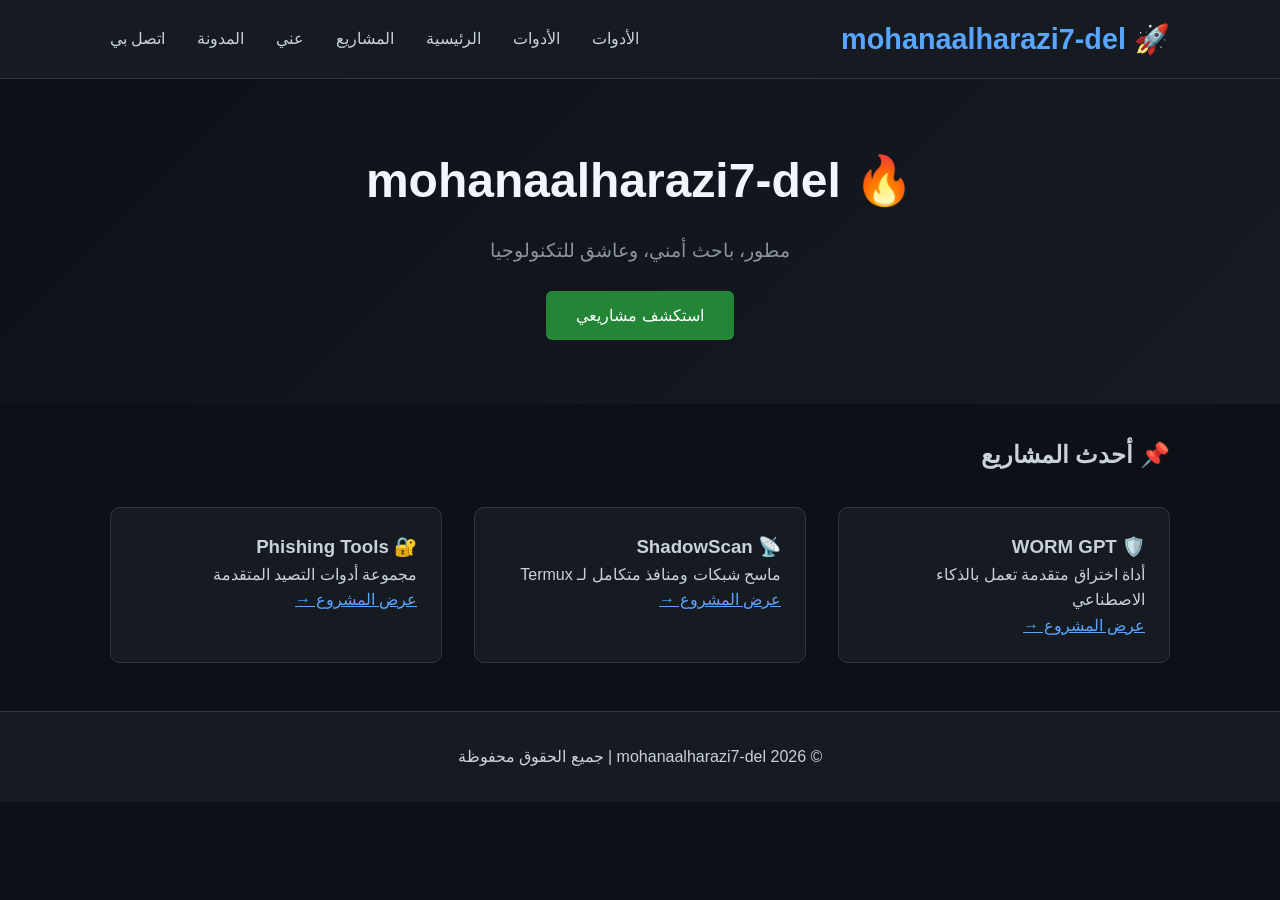
<file: index.html>
<!DOCTYPE html>
<html lang="ar" dir="rtl">
<head>
    <meta charset="UTF-8">
    <meta name="viewport" content="width=device-width, initial-scale=1.0">
    <title>mohanaalharazi7-del | الموقع الرسمي</title>
    <link rel="stylesheet" href="css/style.css">
</head>
<body>
    <header>
        <div class="container">
            <nav>
                <div class="logo">🚀 mohanaalharazi7-del</div>
                <ul>
<li><a href="tools.html">الأدوات</a></li>
<li><a href="tools.html">الأدوات</a></li>
                    <li><a href="index.html">الرئيسية</a></li>
                    <li><a href="projects.html">المشاريع</a></li>
                    <li><a href="about.html">عني</a></li>
                    <li><a href="blog.html">المدونة</a></li>
                    <li><a href="contact.html">اتصل بي</a></li>
                </ul>
            </nav>
        </div>
    </header>

    <section class="hero">
        <div class="container">
            <h1>🔥 mohanaalharazi7-del</h1>
            <p>مطور، باحث أمني، وعاشق للتكنولوجيا</p>
            <a href="projects.html" class="btn">استكشف مشاريعي</a>
        </div>
    </section>

    <div class="container">
        <h2 style="margin: 2rem 0;">📌 أحدث المشاريع</h2>
        <div class="projects-grid">
            <div class="project-card">
                <h3>🛡️ WORM GPT</h3>
                <p>أداة اختراق متقدمة تعمل بالذكاء الاصطناعي</p>
                <a href="#" style="color: #58a6ff;">عرض المشروع →</a>
            </div>
            <div class="project-card">
                <h3>📡 ShadowScan</h3>
                <p>ماسح شبكات ومنافذ متكامل لـ Termux</p>
                <a href="#" style="color: #58a6ff;">عرض المشروع →</a>
            </div>
            <div class="project-card">
                <h3>🔐 Phishing Tools</h3>
                <p>مجموعة أدوات التصيد المتقدمة</p>
                <a href="#" style="color: #58a6ff;">عرض المشروع →</a>
            </div>
        </div>
    </div>

    <footer>
        <div class="container">
            <p>© 2026 mohanaalharazi7-del | جميع الحقوق محفوظة</p>
        </div>
    </footer>
</body>
</html>
</file>
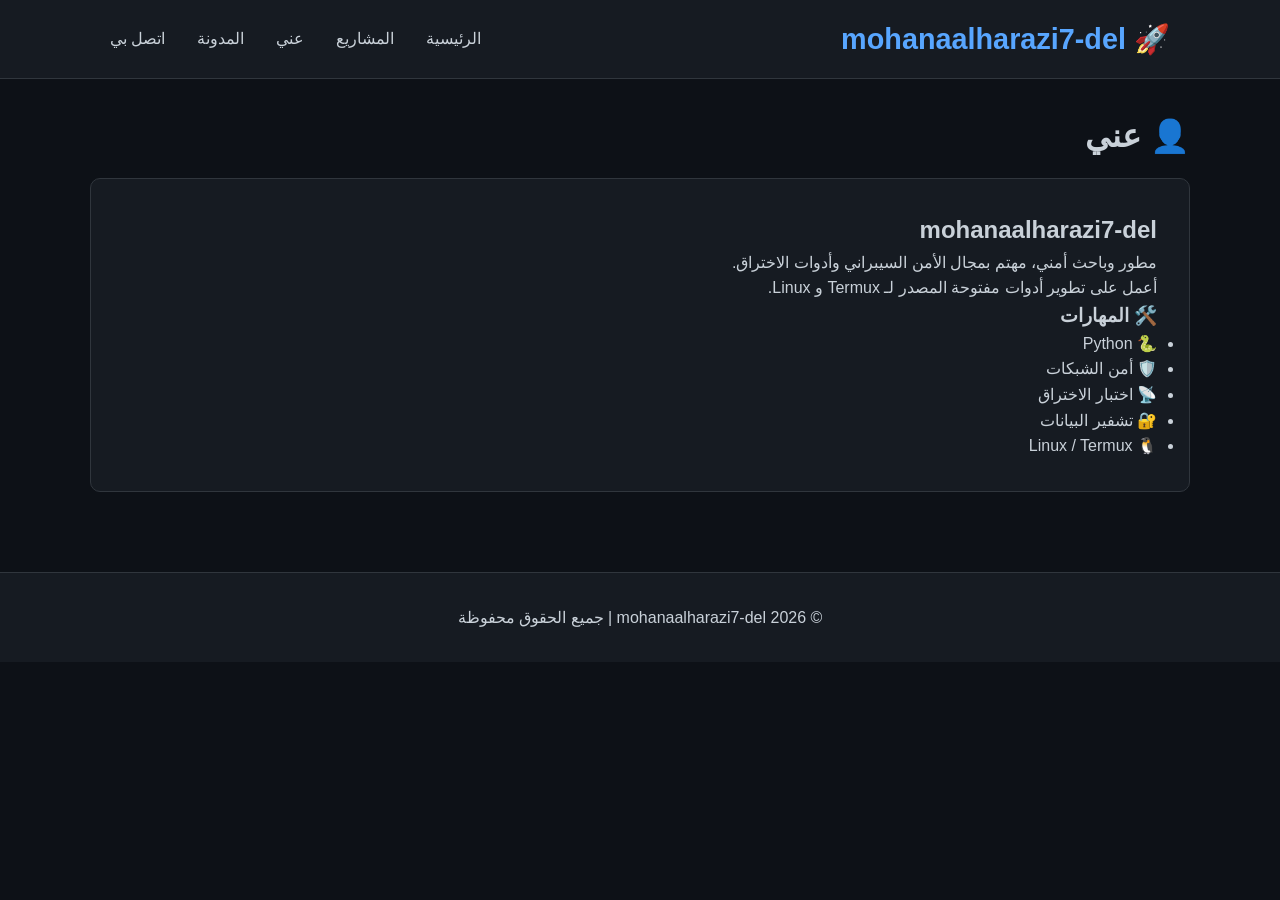
<file: about.html>
<!DOCTYPE html>
<html lang="ar" dir="rtl">
<head>
    <meta charset="UTF-8">
    <meta name="viewport" content="width=device-width, initial-scale=1.0">
    <title>عني - mohanaalharazi7-del</title>
    <link rel="stylesheet" href="css/style.css">
</head>
<body>
    <header>
        <div class="container">
            <nav>
                <div class="logo">🚀 mohanaalharazi7-del</div>
                <ul>
                    <li><a href="index.html">الرئيسية</a></li>
                    <li><a href="projects.html">المشاريع</a></li>
                    <li><a href="about.html">عني</a></li>
                    <li><a href="blog.html">المدونة</a></li>
                    <li><a href="contact.html">اتصل بي</a></li>
                </ul>
            </nav>
        </div>
    </header>

    <div class="container" style="padding: 2rem 0;">
        <h1>👤 عني</h1>
        <div style="background: #161b22; padding: 2rem; border-radius: 10px; border: 1px solid #30363d; margin-top: 1rem;">
            <h2>mohanaalharazi7-del</h2>
            <p>مطور وباحث أمني، مهتم بمجال الأمن السيبراني وأدوات الاختراق.</p>
            <p>أعمل على تطوير أدوات مفتوحة المصدر لـ Termux و Linux.</p>
            <h3>🛠️ المهارات</h3>
            <ul>
                <li>🐍 Python</li>
                <li>🛡️ أمن الشبكات</li>
                <li>📡 اختبار الاختراق</li>
                <li>🔐 تشفير البيانات</li>
                <li>🐧 Linux / Termux</li>
            </ul>
        </div>
    </div>

    <footer>
        <div class="container">
            <p>© 2026 mohanaalharazi7-del | جميع الحقوق محفوظة</p>
        </div>
    </footer>
</body>
</html>
</file>
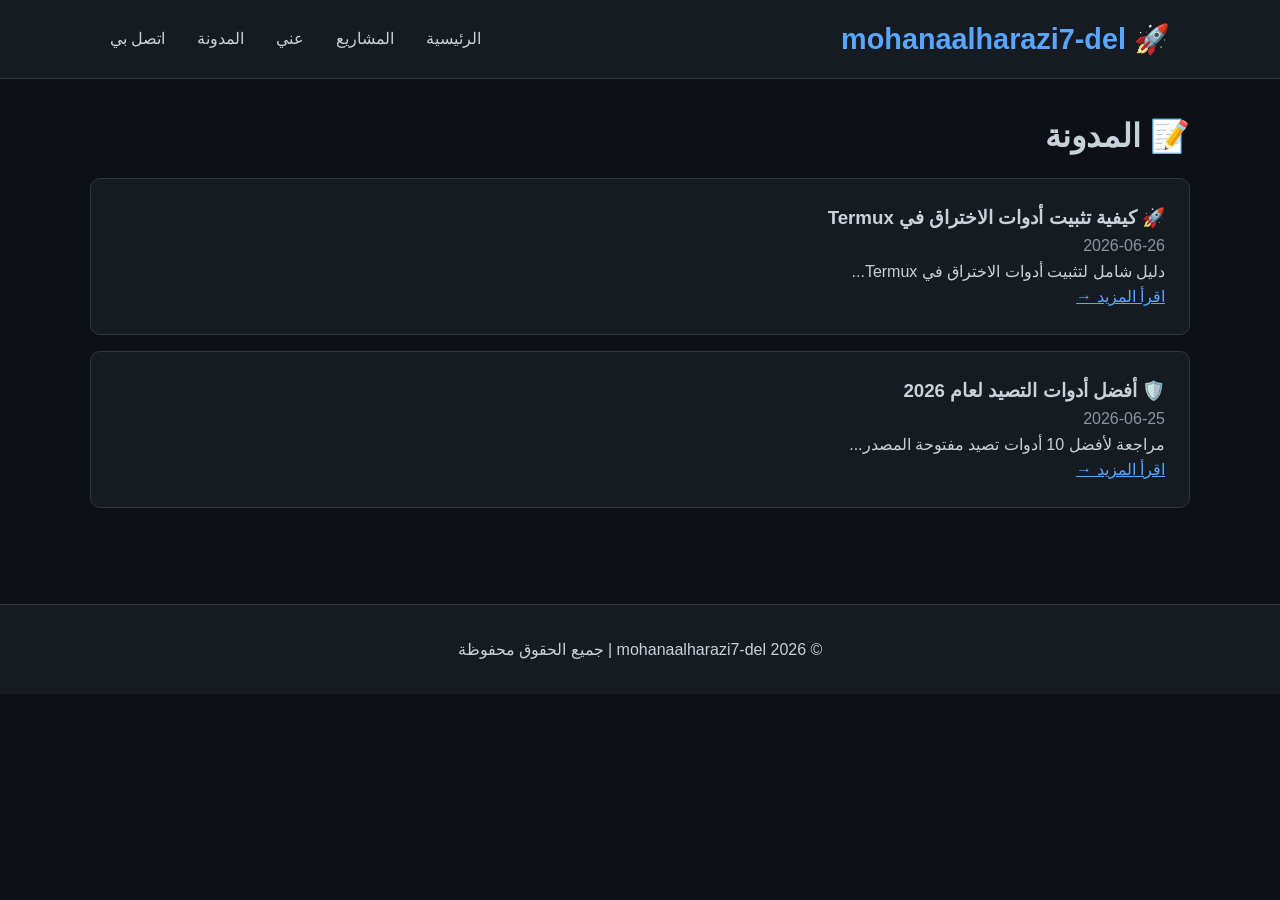
<file: blog.html>
<!DOCTYPE html>
<html lang="ar" dir="rtl">
<head>
    <meta charset="UTF-8">
    <meta name="viewport" content="width=device-width, initial-scale=1.0">
    <title>المدونة - mohanaalharazi7-del</title>
    <link rel="stylesheet" href="css/style.css">
</head>
<body>
    <header>
        <div class="container">
            <nav>
                <div class="logo">🚀 mohanaalharazi7-del</div>
                <ul>
                    <li><a href="index.html">الرئيسية</a></li>
                    <li><a href="projects.html">المشاريع</a></li>
                    <li><a href="about.html">عني</a></li>
                    <li><a href="blog.html">المدونة</a></li>
                    <li><a href="contact.html">اتصل بي</a></li>
                </ul>
            </nav>
        </div>
    </header>

    <div class="container" style="padding: 2rem 0;">
        <h1>📝 المدونة</h1>
        <div style="background: #161b22; padding: 1.5rem; border-radius: 10px; border: 1px solid #30363d; margin: 1rem 0;">
            <h3>🚀 كيفية تثبيت أدوات الاختراق في Termux</h3>
            <p style="color: #8b949e;">2026-06-26</p>
            <p>دليل شامل لتثبيت أدوات الاختراق في Termux...</p>
            <a href="#" style="color: #58a6ff;">اقرأ المزيد →</a>
        </div>
        <div style="background: #161b22; padding: 1.5rem; border-radius: 10px; border: 1px solid #30363d; margin: 1rem 0;">
            <h3>🛡️ أفضل أدوات التصيد لعام 2026</h3>
            <p style="color: #8b949e;">2026-06-25</p>
            <p>مراجعة لأفضل 10 أدوات تصيد مفتوحة المصدر...</p>
            <a href="#" style="color: #58a6ff;">اقرأ المزيد →</a>
        </div>
    </div>

    <footer>
        <div class="container">
            <p>© 2026 mohanaalharazi7-del | جميع الحقوق محفوظة</p>
        </div>
    </footer>
</body>
</html>
</file>
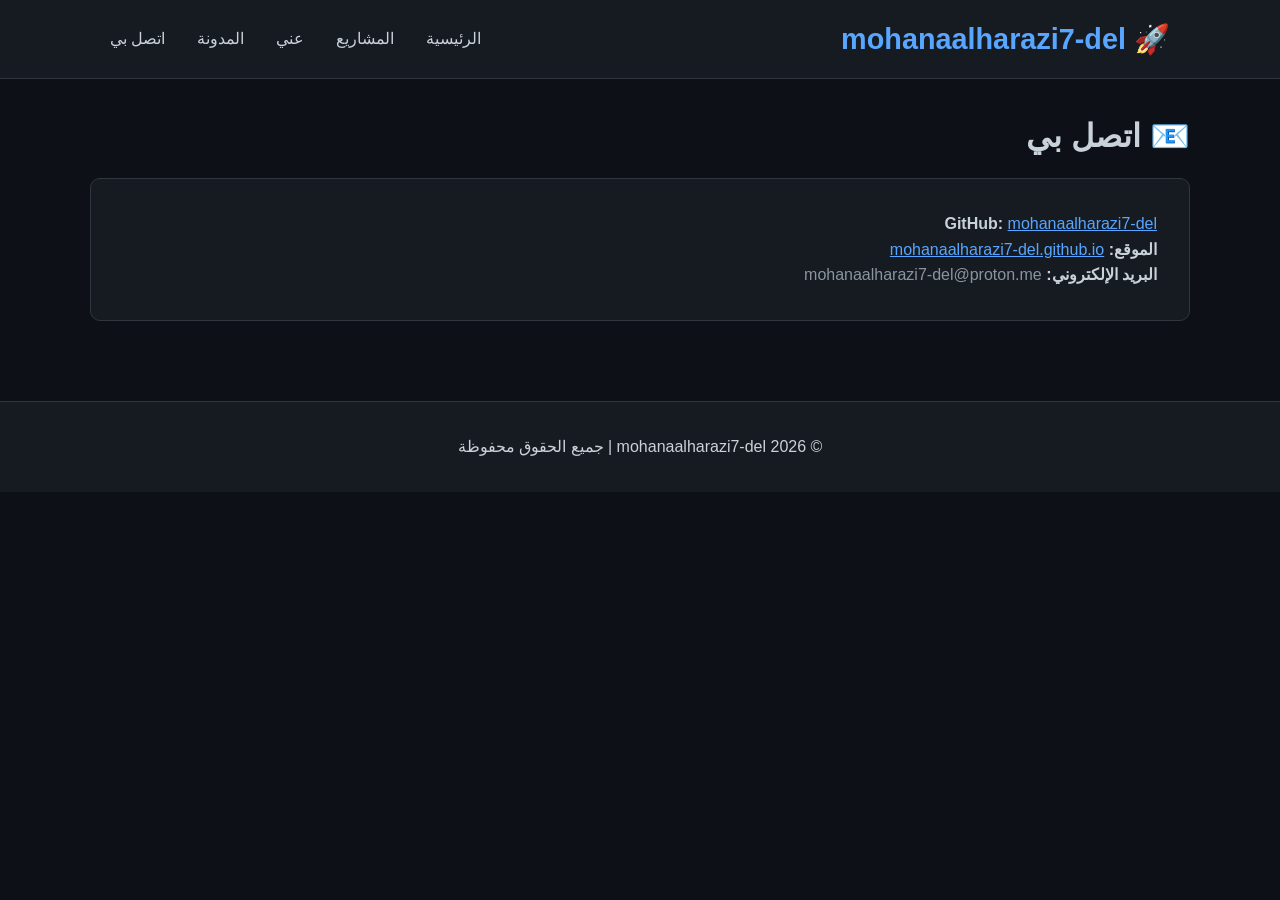
<file: contact.html>
<!DOCTYPE html>
<html lang="ar" dir="rtl">
<head>
    <meta charset="UTF-8">
    <meta name="viewport" content="width=device-width, initial-scale=1.0">
    <title>اتصل بي - mohanaalharazi7-del</title>
    <link rel="stylesheet" href="css/style.css">
</head>
<body>
    <header>
        <div class="container">
            <nav>
                <div class="logo">🚀 mohanaalharazi7-del</div>
                <ul>
                    <li><a href="index.html">الرئيسية</a></li>
                    <li><a href="projects.html">المشاريع</a></li>
                    <li><a href="about.html">عني</a></li>
                    <li><a href="blog.html">المدونة</a></li>
                    <li><a href="contact.html">اتصل بي</a></li>
                </ul>
            </nav>
        </div>
    </header>

    <div class="container" style="padding: 2rem 0;">
        <h1>📧 اتصل بي</h1>
        <div style="background: #161b22; padding: 2rem; border-radius: 10px; border: 1px solid #30363d; margin-top: 1rem;">
            <p><strong>GitHub:</strong> <a href="https://github.com/mohanaalharazi7-del" style="color: #58a6ff;">mohanaalharazi7-del</a></p>
            <p><strong>الموقع:</strong> <a href="https://mohanaalharazi7-del.github.io" style="color: #58a6ff;">mohanaalharazi7-del.github.io</a></p>
            <p><strong>البريد الإلكتروني:</strong> <span style="color: #8b949e;">mohanaalharazi7-del@proton.me</span></p>
        </div>
    </div>

    <footer>
        <div class="container">
            <p>© 2026 mohanaalharazi7-del | جميع الحقوق محفوظة</p>
        </div>
    </footer>
</body>
</html>
</file>
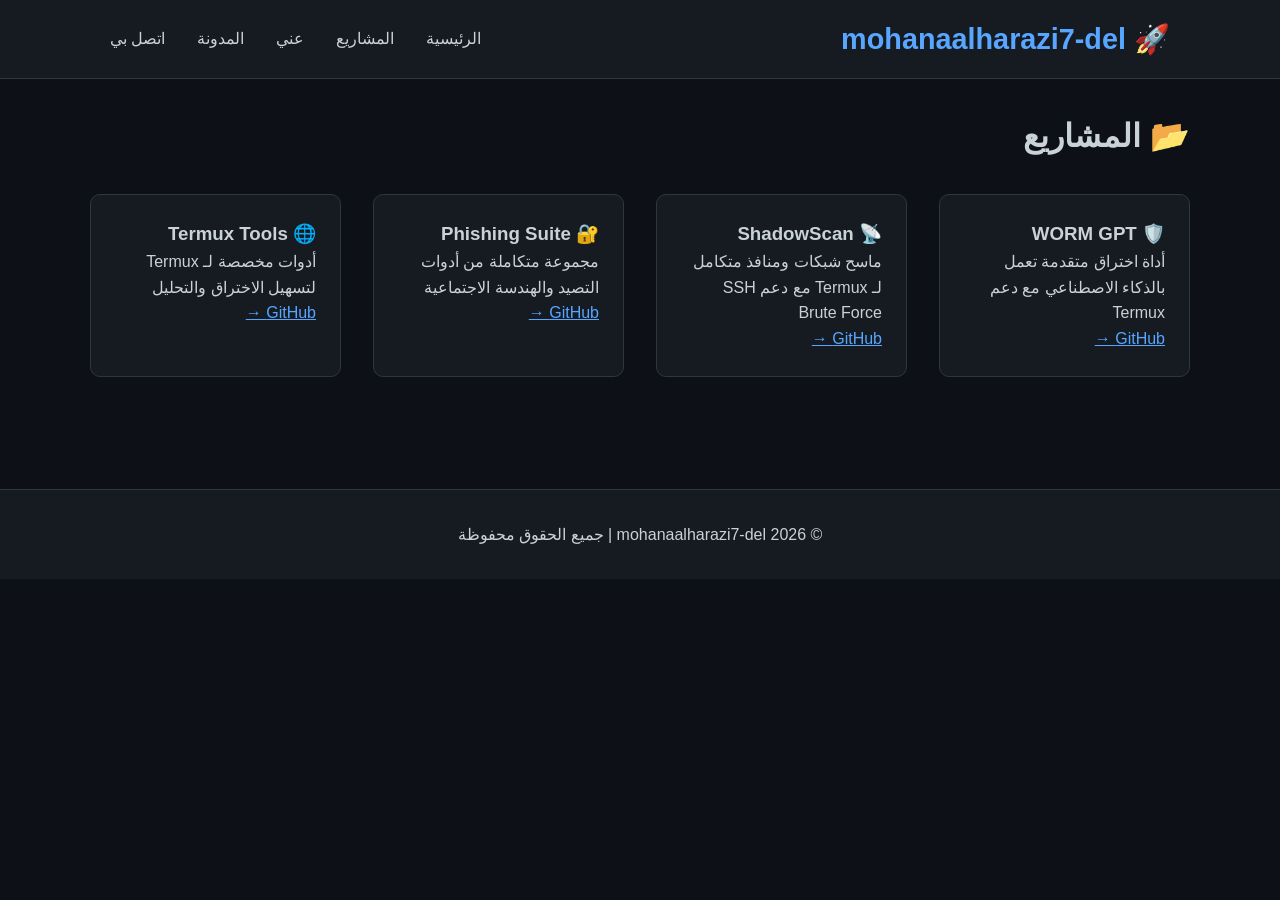
<file: projects.html>
<!DOCTYPE html>
<html lang="ar" dir="rtl">
<head>
    <meta charset="UTF-8">
    <meta name="viewport" content="width=device-width, initial-scale=1.0">
    <title>المشاريع - mohanaalharazi7-del</title>
    <link rel="stylesheet" href="css/style.css">
</head>
<body>
    <header>
        <div class="container">
            <nav>
                <div class="logo">🚀 mohanaalharazi7-del</div>
                <ul>
                    <li><a href="index.html">الرئيسية</a></li>
                    <li><a href="projects.html">المشاريع</a></li>
                    <li><a href="about.html">عني</a></li>
                    <li><a href="blog.html">المدونة</a></li>
                    <li><a href="contact.html">اتصل بي</a></li>
                </ul>
            </nav>
        </div>
    </header>

    <div class="container" style="padding: 2rem 0;">
        <h1>📂 المشاريع</h1>
        <div class="projects-grid">
            <div class="project-card">
                <h3>🛡️ WORM GPT</h3>
                <p>أداة اختراق متقدمة تعمل بالذكاء الاصطناعي مع دعم Termux</p>
                <a href="https://github.com/mohanaalharazi7-del/worm-gpt" style="color: #58a6ff;">GitHub →</a>
            </div>
            <div class="project-card">
                <h3>📡 ShadowScan</h3>
                <p>ماسح شبكات ومنافذ متكامل لـ Termux مع دعم SSH Brute Force</p>
                <a href="https://github.com/mohanaalharazi7-del/shadowscan" style="color: #58a6ff;">GitHub →</a>
            </div>
            <div class="project-card">
                <h3>🔐 Phishing Suite</h3>
                <p>مجموعة متكاملة من أدوات التصيد والهندسة الاجتماعية</p>
                <a href="https://github.com/mohanaalharazi7-del/phishing-suite" style="color: #58a6ff;">GitHub →</a>
            </div>
            <div class="project-card">
                <h3>🌐 Termux Tools</h3>
                <p>أدوات مخصصة لـ Termux لتسهيل الاختراق والتحليل</p>
                <a href="https://github.com/mohanaalharazi7-del/termux-tools" style="color: #58a6ff;">GitHub →</a>
            </div>
        </div>
    </div>

    <footer>
        <div class="container">
            <p>© 2026 mohanaalharazi7-del | جميع الحقوق محفوظة</p>
        </div>
    </footer>
</body>
</html>
</file>
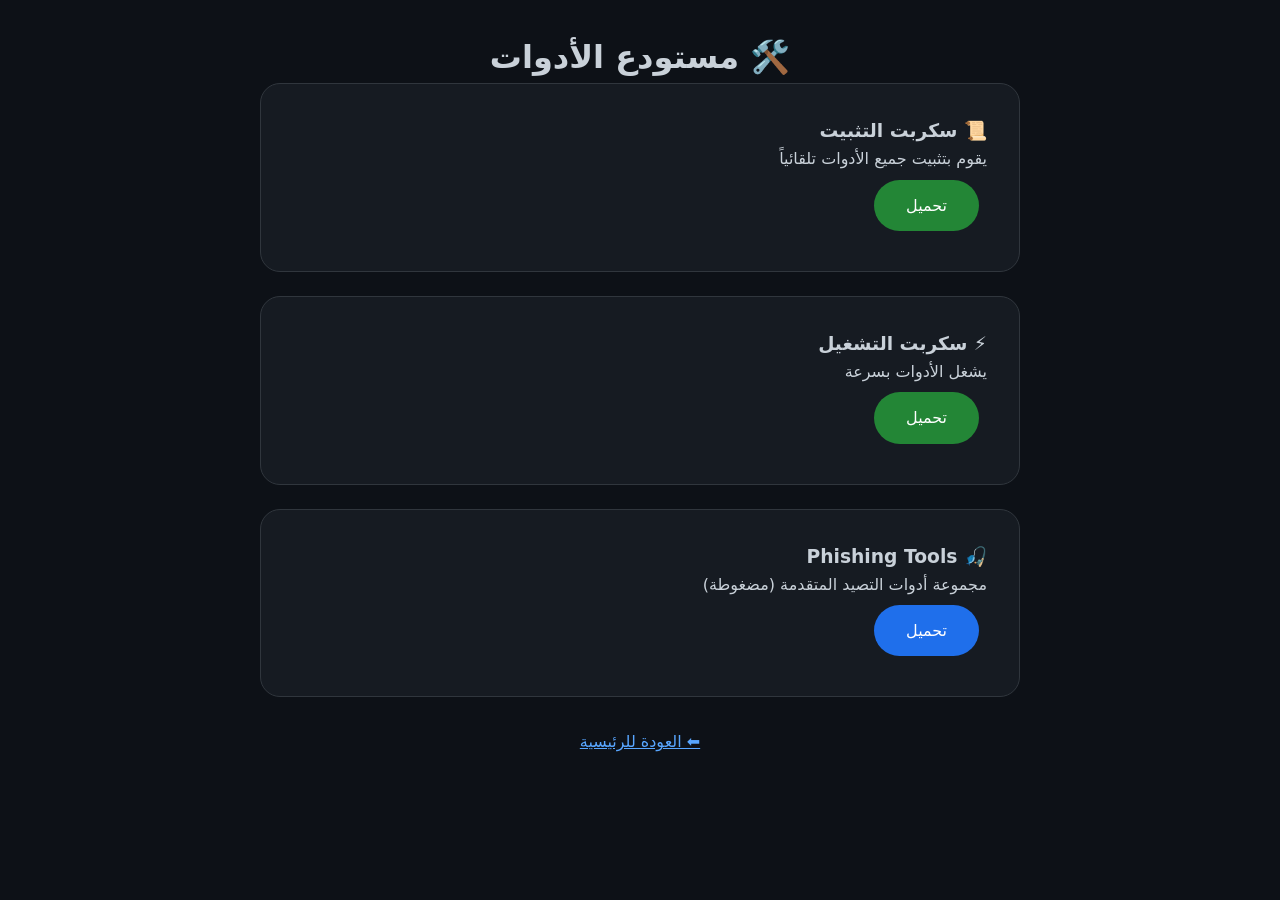
<file: tools.html>
<!DOCTYPE html>
<html lang="ar" dir="rtl">
<head>
    <meta charset="UTF-8">
    <meta name="viewport" content="width=device-width, initial-scale=1.0">
    <title>الأدوات | mohanaalharazi7-del</title>
    <link rel="stylesheet" href="css/style.css">
    <style>
        body { background: #0d1117; color: #c9d1d9; font-family: system-ui; padding: 2rem; }
        .container { max-width: 800px; margin: 0 auto; }
        .tool-card { background: #161b22; padding: 2rem; border-radius: 20px; border: 1px solid #30363d; margin-bottom: 1.5rem; }
        .btn { display: inline-block; padding: 0.8rem 2rem; background: #238636; color: white; text-decoration: none; border-radius: 50px; margin: 0.5rem; }
        .btn-blue { background: #1f6feb; }
    </style>
</head>
<body>
    <div class="container">
        <h1 style="text-align:center;">🛠️ مستودع الأدوات</h1>
        <div class="tool-card">
            <h3>📜 سكربت التثبيت</h3>
            <p>يقوم بتثبيت جميع الأدوات تلقائياً</p>
            <a href="downloads/install_tools.sh" class="btn">تحميل</a>
        </div>
        <div class="tool-card">
            <h3>⚡ سكربت التشغيل</h3>
            <p>يشغل الأدوات بسرعة</p>
            <a href="downloads/start_tools.sh" class="btn">تحميل</a>
        </div>
        <div class="tool-card">
            <h3>🎣 Phishing Tools</h3>
            <p>مجموعة أدوات التصيد المتقدمة (مضغوطة)</p>
            <a href="downloads/phishing-tools.zip" class="btn btn-blue">تحميل</a>
        </div>
        <p style="text-align:center; margin-top: 2rem;"><a href="index.html" style="color: #58a6ff;">⬅ العودة للرئيسية</a></p>
    </div>
</body>
</html>
</file>
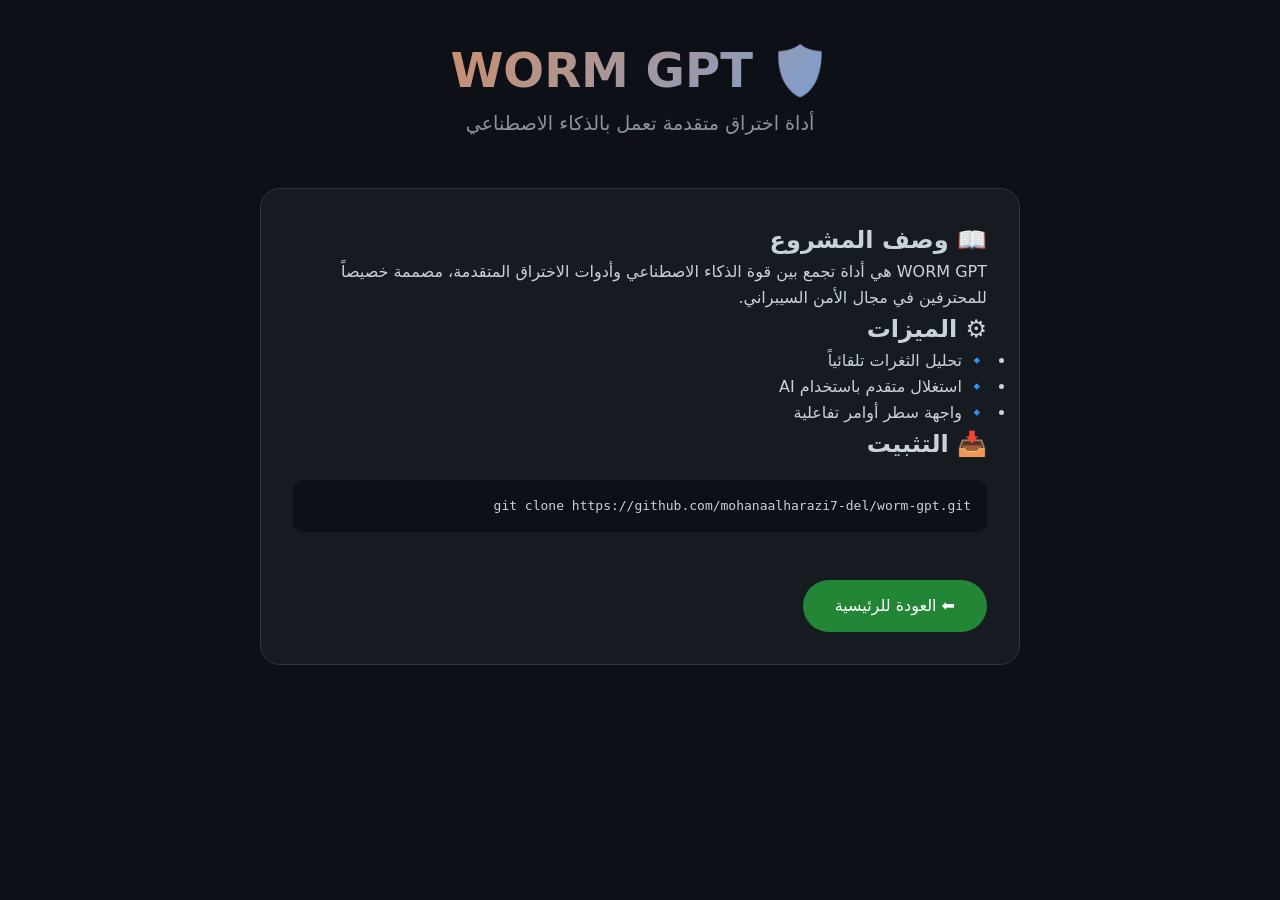
<file: worm.html>
<!DOCTYPE html>
<html lang="ar" dir="rtl">
<head>
    <meta charset="UTF-8">
    <meta name="viewport" content="width=device-width, initial-scale=1.0">
    <title>WORM GPT | المشروع الخارق</title>
    <link rel="stylesheet" href="css/style.css">
    <style>
        body { background: #0d1117; color: #c9d1d9; font-family: system-ui; padding: 2rem; }
        .container { max-width: 800px; margin: 0 auto; }
        .project-header { text-align: center; margin-bottom: 3rem; }
        .project-header h1 { font-size: 3rem; background: linear-gradient(135deg, #f0883e, #58a6ff); -webkit-background-clip: text; -webkit-text-fill-color: transparent; }
        .btn-back { display: inline-block; margin-top: 2rem; padding: 0.8rem 2rem; background: #238636; color: white; text-decoration: none; border-radius: 50px; }
    </style>
</head>
<body>
    <div class="container">
        <div class="project-header">
            <h1>🛡️ WORM GPT</h1>
            <p style="font-size: 1.2rem; color: #8b949e;">أداة اختراق متقدمة تعمل بالذكاء الاصطناعي</p>
        </div>
        <div style="background: #161b22; padding: 2rem; border-radius: 20px; border: 1px solid #30363d;">
            <h2>📖 وصف المشروع</h2>
            <p>WORM GPT هي أداة تجمع بين قوة الذكاء الاصطناعي وأدوات الاختراق المتقدمة، مصممة خصيصاً للمحترفين في مجال الأمن السيبراني.</p>
            <h2>⚙️ الميزات</h2>
            <ul>
                <li>🔹 تحليل الثغرات تلقائياً</li>
                <li>🔹 استغلال متقدم باستخدام AI</li>
                <li>🔹 واجهة سطر أوامر تفاعلية</li>
            </ul>
            <h2>📥 التثبيت</h2>
            <code style="display: block; background: #0d1117; padding: 1rem; border-radius: 10px; margin: 1rem 0;">git clone https://github.com/mohanaalharazi7-del/worm-gpt.git</code>
            <a href="index.html" class="btn-back">⬅ العودة للرئيسية</a>
        </div>
    </div>
</body>
</html>
</file>
<file: css/style.css>
* { margin: 0; padding: 0; box-sizing: border-box; }
body { 
    font-family: 'Segoe UI', Tahoma, Geneva, Verdana, sans-serif;
    background: #0d1117; 
    color: #c9d1d9;
    line-height: 1.6;
}
.container { max-width: 1100px; margin: auto; padding: 0 20px; }
header { background: #161b22; padding: 1rem 0; border-bottom: 1px solid #30363d; }
nav { display: flex; justify-content: space-between; align-items: center; flex-wrap: wrap; }
.logo { font-size: 1.8rem; color: #58a6ff; font-weight: bold; }
nav ul { display: flex; list-style: none; gap: 2rem; }
nav ul li a { color: #c9d1d9; text-decoration: none; transition: color 0.3s; }
nav ul li a:hover { color: #58a6ff; }
.hero { padding: 4rem 0; text-align: center; background: linear-gradient(135deg, #0d1117 0%, #161b22 100%); }
.hero h1 { font-size: 3rem; color: #f0f6fc; }
.hero p { font-size: 1.2rem; color: #8b949e; margin-top: 1rem; }
.btn { display: inline-block; padding: 12px 30px; background: #238636; color: white; text-decoration: none; border-radius: 6px; margin-top: 1.5rem; transition: background 0.3s; }
.btn:hover { background: #2ea043; }
.projects-grid { display: grid; grid-template-columns: repeat(auto-fit, minmax(250px, 1fr)); gap: 2rem; margin: 2rem 0; }
.project-card { background: #161b22; padding: 1.5rem; border-radius: 10px; border: 1px solid #30363d; transition: transform 0.3s; }
.project-card:hover { transform: translateY(-5px); border-color: #58a6ff; }
footer { background: #161b22; padding: 2rem 0; text-align: center; border-top: 1px solid #30363d; margin-top: 3rem; }
@media (max-width: 768px) { nav ul { flex-direction: column; gap: 0.5rem; } .hero h1 { font-size: 2rem; } }
</file>
